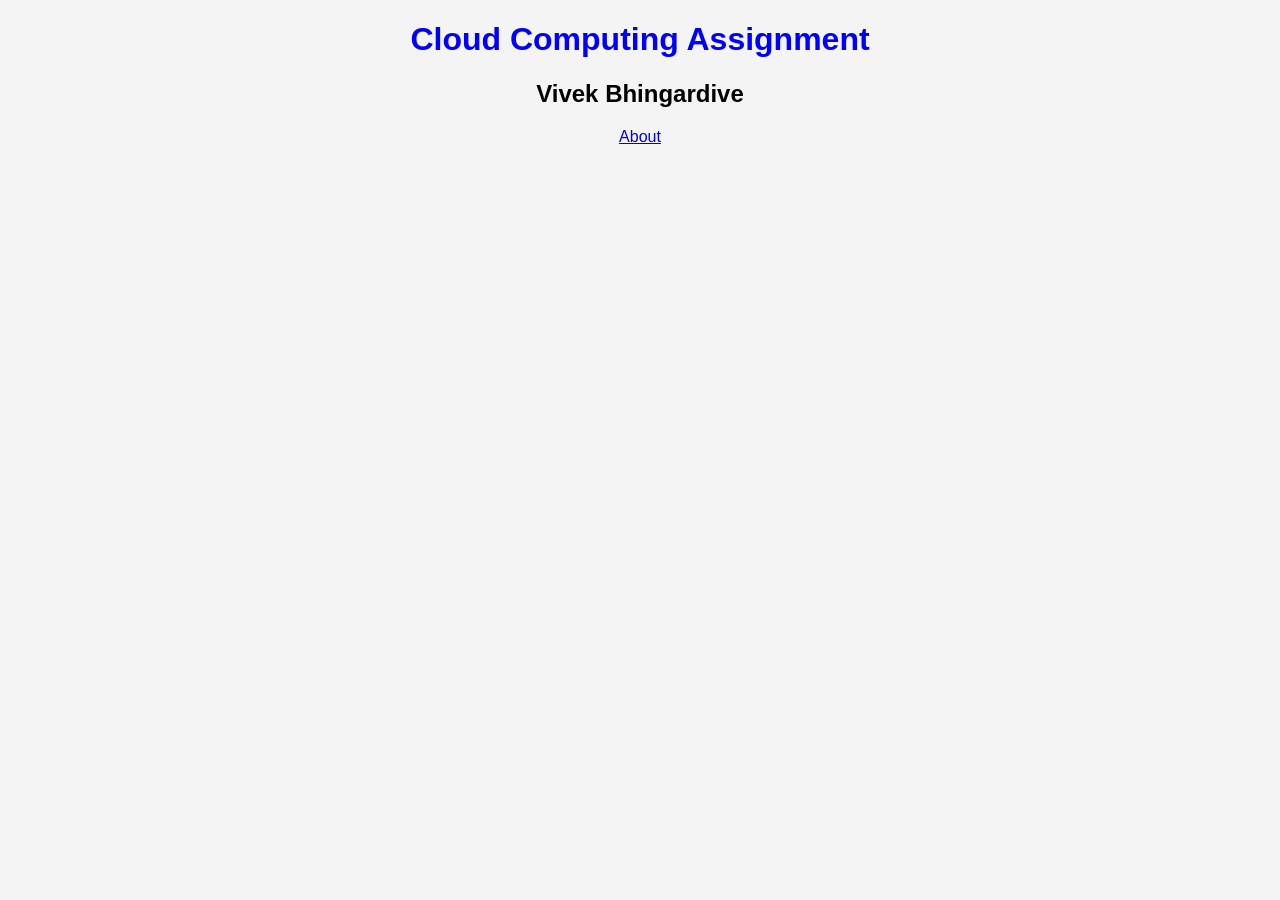
<file: index.html>
<!DOCTYPE html>
<html>
<head>
    <title>Cloud Assignment</title>
    <link rel="stylesheet" href="style.css">
</head>
<body>
    <h1>Cloud Computing Assignment</h1>
    <h2>Vivek Bhingardive</h2>

    <a href="about.html">About</a>
</body>
</html>
</file>
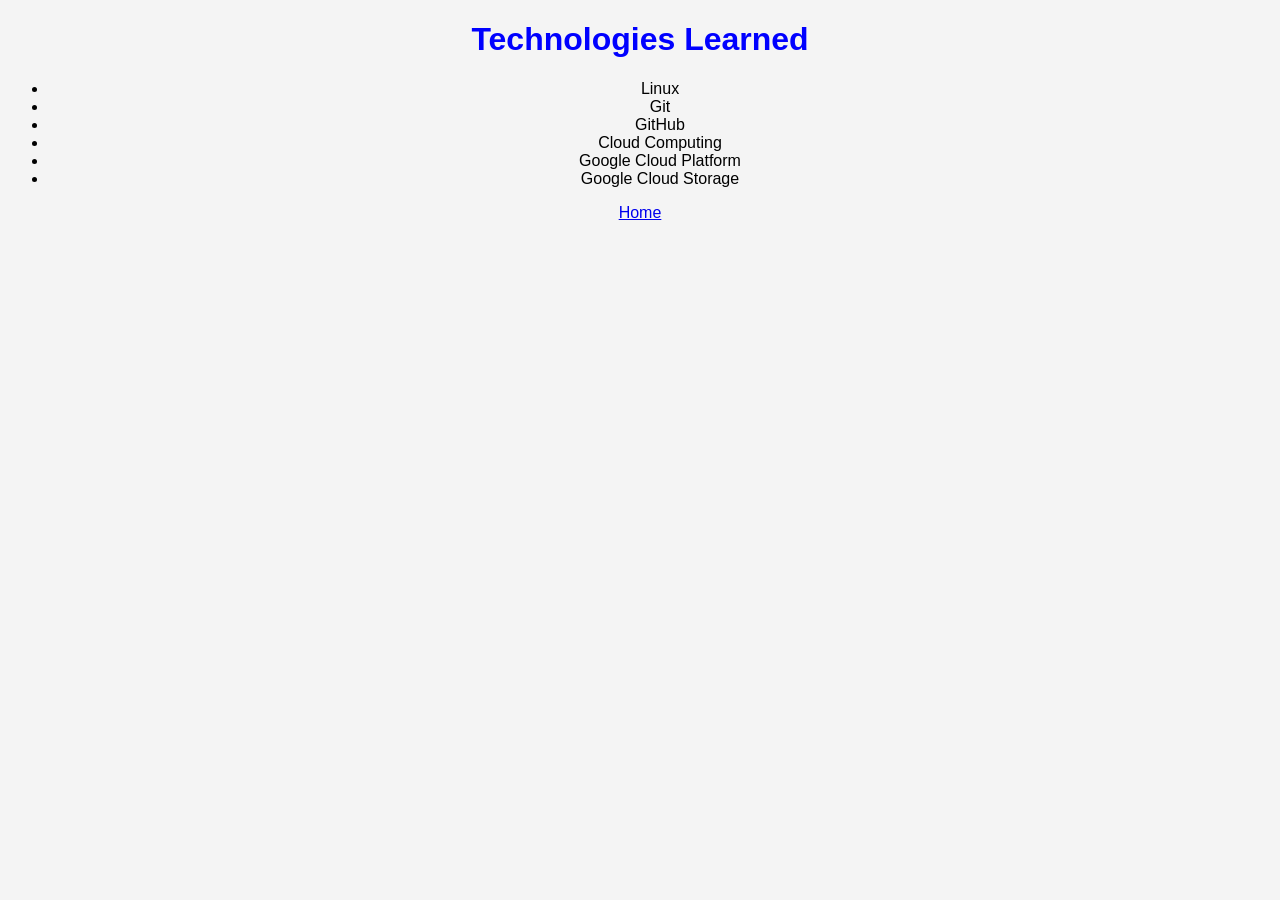
<file: about.html>
<!DOCTYPE html>
<html>
<head>
    <title>About</title>
    <link rel="stylesheet" href="style.css">
</head>
<body>

<h1>Technologies Learned</h1>

<ul>
    <li>Linux</li>
    <li>Git</li>
    <li>GitHub</li>
    <li>Cloud Computing</li>
    <li>Google Cloud Platform</li>
    <li>Google Cloud Storage</li>
</ul>

<a href="index.html">Home</a>

</body>
</html>
</file>
<file: style.css>
body{
    font-family: Arial;
    text-align:center;
    background-color:#f4f4f4;
}

h1{
    color:blue;
}
</file>
